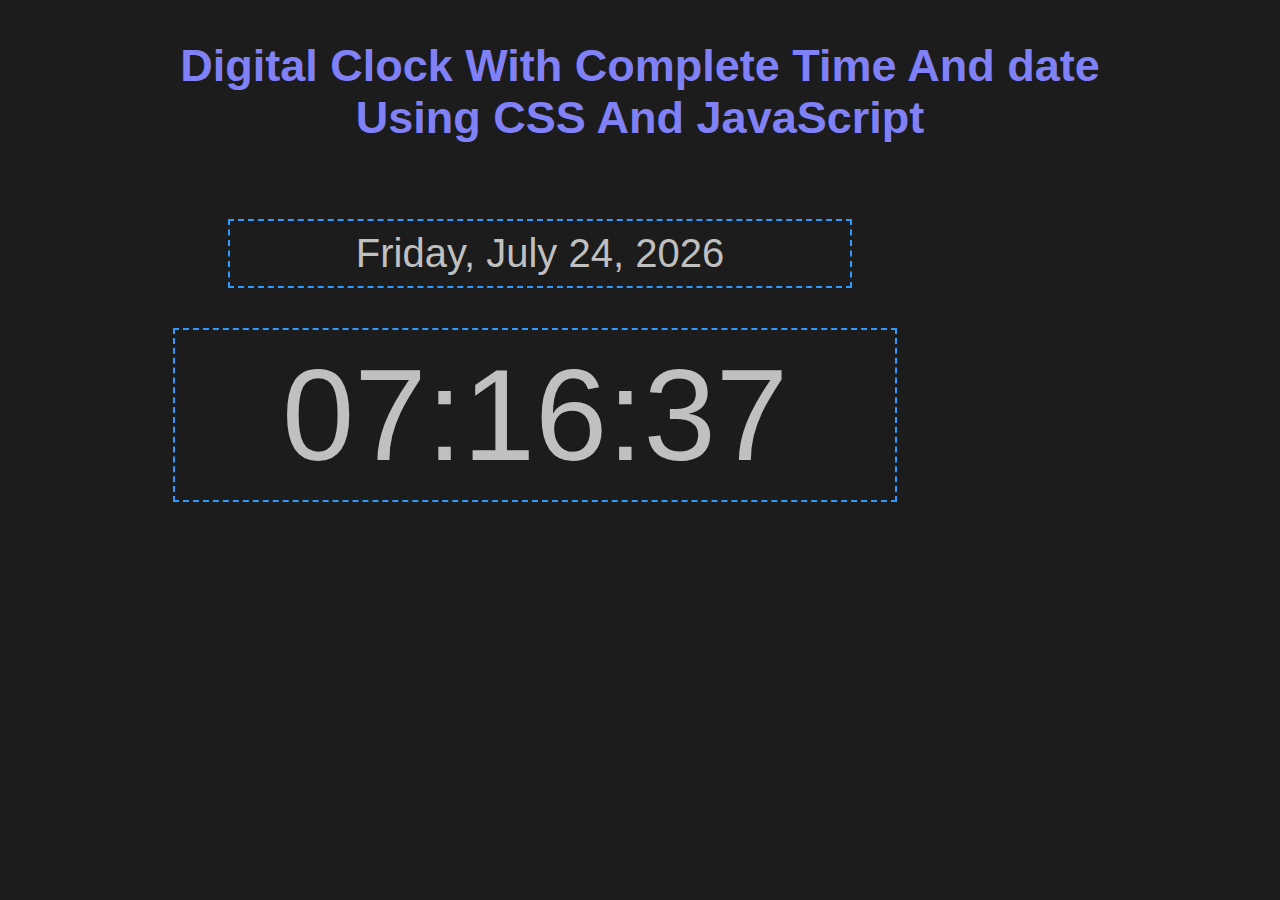
<file: Digital-Clock-Using-JavaScript-master/Date_Time_Project.html>
<html>

<head>
	<link rel="stylesheet" type="text/css" href="style.css">
	<script type="text/javascript">
		
		function date_time_display()
		{
			var d = new Date();

			// Time
			var hr = (d.getHours()<10?'0':'') + d.getHours();
			var min = (d.getMinutes()<10?'0':'') + d.getMinutes();
			var sec = (d.getSeconds()<10?'0':'') + d.getSeconds();
			var time_str = hr + ":" + min + ":" + sec;

			// Date
			const options = { weekday: 'long', year: 'numeric', month: 'long', day: 'numeric'}; 
			var Date_str = d.toLocaleDateString(undefined, options);

			console.log("This is my Console");
			document.getElementById('date_id').innerHTML = Date_str;
			document.getElementById('time_id').innerHTML = time_str;
		}
		var myvar = setInterval(date_time_display,1000)
	</script>
</head>

<body onload="date_time_display()">

	<div class="container">

	<h1 id="heading_id">Digital Clock With Complete Time And date<br>Using CSS And JavaScript</h1>
		<p id="date_id"></p>
		<p id="time_id"></p>

	</div>

</body>

</html>
</file>
<file: Digital-Clock-Using-JavaScript-master/style.css>
body{
text-align: center;
background-color: #1C1C1C;
font-family:helvetica;

}


h1{
	margin:0px;
	margin-top:40px;
	color:#8181F7;
	font-size:45px;
}


#date_id{
border:2px dashed #2E9AFE;
color:silver;
margin-top: 75px;
font-size: 40px;
padding: 10px;
width:600px;
margin-left: 220px;
}

#time_id{
border:2px dashed #2E9AFE;
color:silver;
margin-top: 20px;
font-size: 130px;
padding: 10px;
width:700px;
margin-left: 165px;
}
</file>
